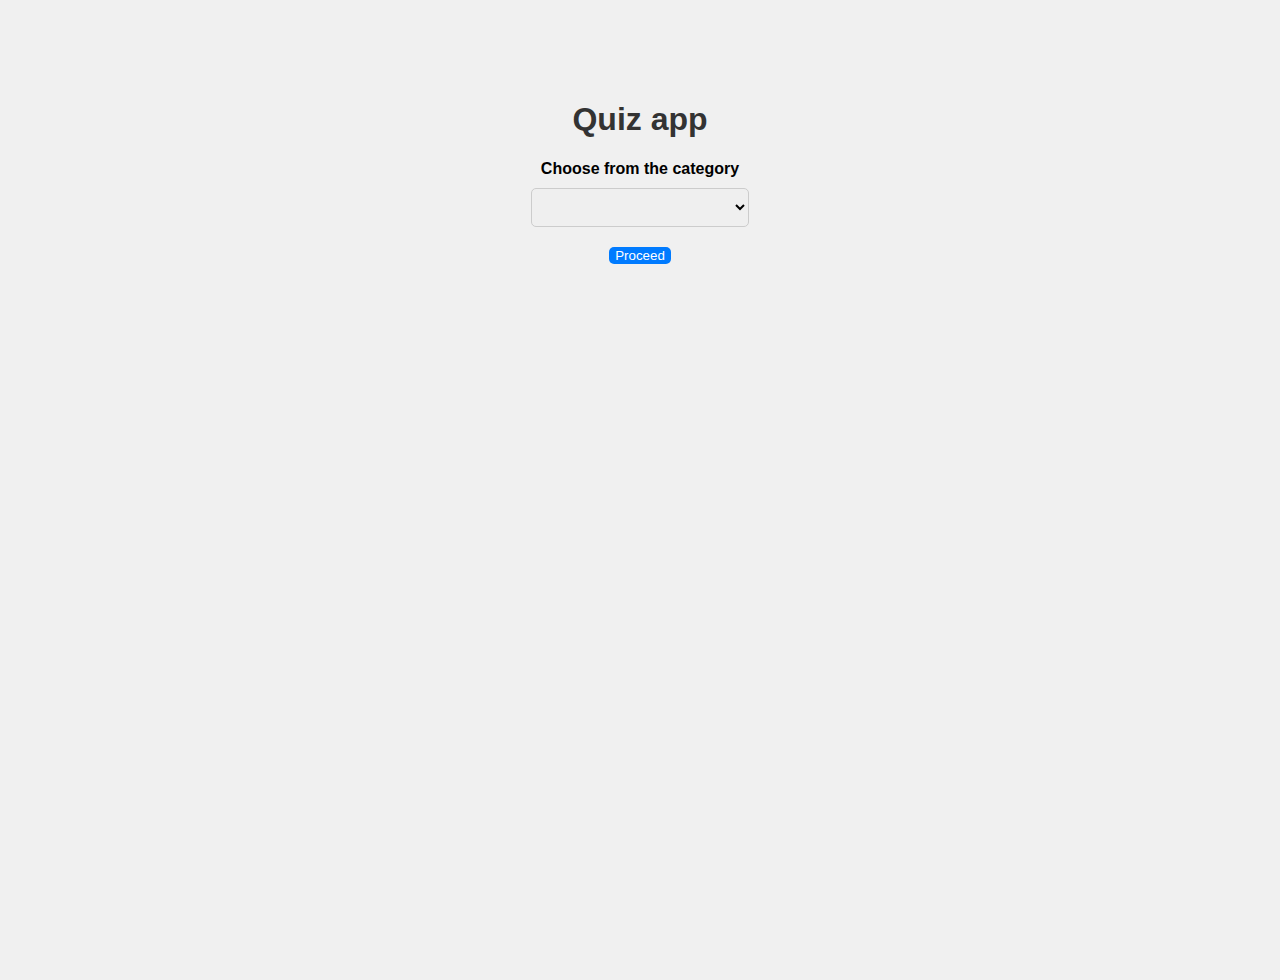
<file: apps/index.html>
<!DOCTYPE html>
<html lang="en">
  <head>
    <meta charset="UTF-8" />
    <meta name="viewport" content="width=device-width, initial-scale=1.0" />
    <title>Quiz App</title>
    
  
    <link rel="stylesheet" href="style.css">
   
    <script src="script.js" defer></script>
    
  </head>
  <body>
    
    <div id="quizForm">
      <h1>Quiz app</h1>
      <label for="option">Choose from the category</label>
      <select id="option" name="option">
        <option value=""></option>
       
      </select>
      <input id="submit" type="submit" value="Proceed" />
    </div>

   
    <div id="app"></div>
    <br />
  
  </body>
</html>
</file>
<file: apps/style.css>
body {
  font-family: Arial, sans-serif;
  background-color: #f0f0f0;
  margin: 0;
  padding: 0;
  display: flex;
  justify-content: center;
  margin-top: 80px;
  height: 100vh;

}

.quiz-container {
  background-color: #fff;
  box-shadow: 0 2px 4px rgba(0, 0, 0, 0.1);
  border-radius: 8px;
  padding: 20px;
  text-align: center;
}

h2 {
  font-size: 24px;
  margin-bottom: 10px;
  color: #333;
}

.subdiv {
  margin-top: 20px;
  text-align: left;
}

.radioBtn {
  margin-right: 10px;
}

.btn {
  background-color: #007bff;
  color: #fff;
  padding: 10px 20px;
  border: none;
  cursor: pointer;
  margin-top: 20px;
  border-radius: 4px;
  font-size: 16px;
}

.btn:hover {
  background-color: #0056b3;
}

.res-div {
  font-weight: bold;
  margin-top: 20px;
  font-size: 18px;
}

.back {
  background-color: #333;
  color: #fff;
  padding: 10px 20px;
  border: none;
  cursor: pointer;
  
  border-radius: 4px;
  font-size: 16px;
  margin-left: 30px;
}

/* styles.css */

/* Common styles for both pages */

.container {
  max-width: 800px;
  margin: 0 auto;
  padding: 20px;
  background-color: #fff;
  box-shadow: 0 0 10px rgba(0, 0, 0, 0.1);
  border-radius: 5px;
}

h1 {
  text-align: center;
  color: #333;
}

/* Quiz Selection Page */
#quizForm {
  text-align: center;
}

label {
  display: block;
  margin-bottom: 10px;
  font-weight: bold;
}

#option {
  width: 100%;
  padding: 10px;
  border: 1px solid #ccc;
  border-radius: 5px;
}

button#submit {
  display: block;
  width: 100%;
  padding: 10px;
  background-color: #007bff;
  color: #fff;
  border: none;
  border-radius: 5px;
  cursor: pointer;
}

button#submit:hover {
  background-color: #0056b3;
}

/* Quiz Display Page */
#app {
  margin-top: 20px;
  padding: 20px;
  background-color: #fff;
  box-shadow: 0 0 10px rgba(0, 0, 0, 0.1);
  border-radius: 5px;
}

button#back {
  display: block;
  margin-top: 20px;
  padding: 10px;
  background-color: #333;
  color: #fff;
  border: none;
  border-radius: 5px;
  cursor: pointer;
}

button#back:hover {
  background-color: #000;
}

#submit{
  background-color: #007bff;
  color: #fff;
  border: none;
  
  border-radius: 5px;
  margin-top: 20px;
}
</file>
